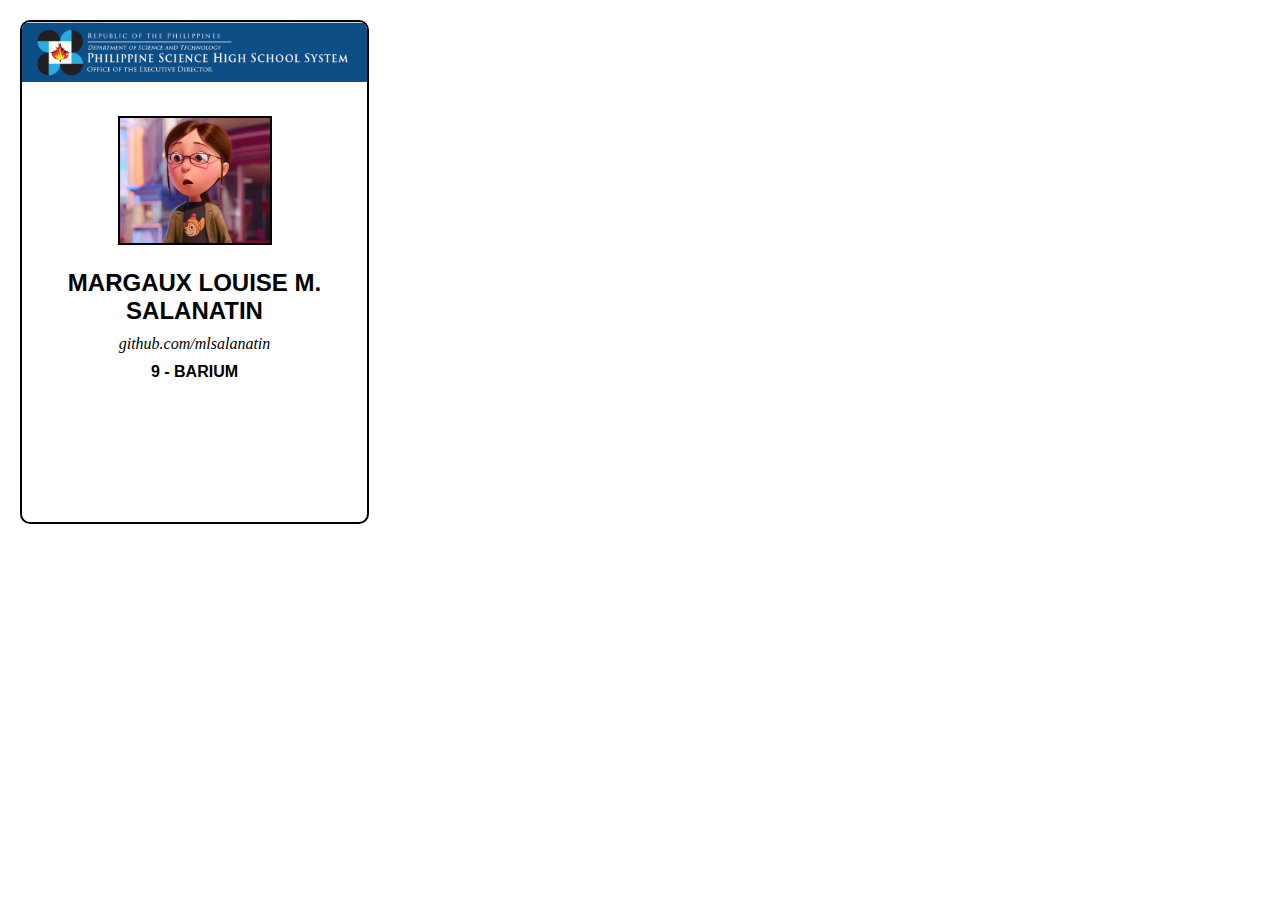
<file: index2.html>
<!DOCTYPE html>
<html lang="en">
<head>
    <meta charset="UTF-8">
    <meta name="viewport" content="width=device-width, initial-scale=1.0">
    <title>Document</title>
</head>
<style>
    body{
        margin: 0px;
        padding: 0px;
    }

    .container{
        margin: 20px;
        width: 345px;
        height: 500px;
        border-radius: 10px;
        padding: 0px;
    }

    #logo{
        border: 0px solid black;
        background-color: cornflowerblue; 
    }

    .center{
        text-align: center;
    }

    .name{
        font-family: Arial, Helvetica, sans-serif;
        font-weight: bold;
        font-size: x-large;
    }

    .photo{
        margin-bottom: 20px;
        margin-top: 20px;
        width: 150px;
        border: 2px solid black;
    }

    .username{
        font-style: italic;
        margin-top: 10px;
        margin-bottom: 10px;
    }

    .section{
        font-weight: bolder;
        font-family: Arial, Helvetica, sans-serif;      
    }
</style>
<body>
    <div class="card"></div>
    <div class="container" style="border: 2px solid black; overflow: hidden">
        <img src="Capture.PNG" style="margin-bottom: 10px;" width="100%" alt="pshslogo" id="logo">
        <div class="center">
            <img src="margo.jpg" class="photo" alt="">
            <div class="name">MARGAUX LOUISE M. SALANATIN</div>
            <div class="username">github.com/mlsalanatin</div>
            <div class="section">9 - BARIUM</div>
        </div>
    </div>
    
</body>
</html>
</file>
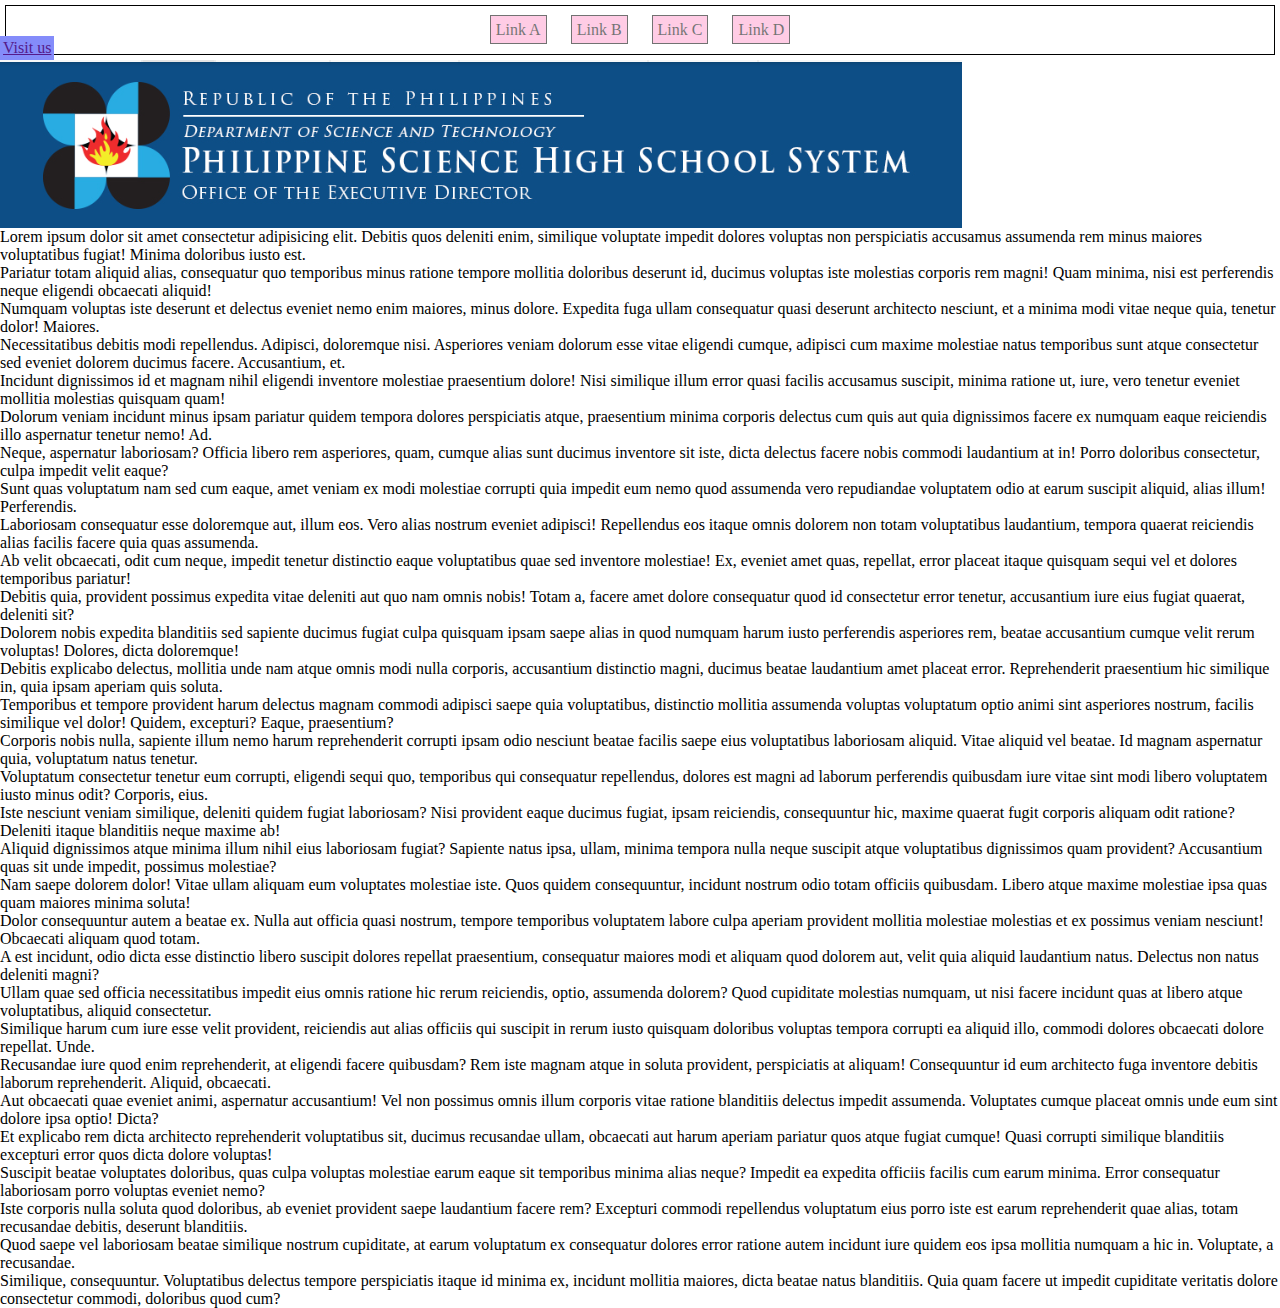
<file: index3.html>
<!DOCTYPE html>
<html lang="en">
<head>
    <meta charset="UTF-8">
    <meta name="viewport" content="width=device-width, initial-scale=1.0">
    <title>Document</title>
</head>
<body>
    <div class="navbar">
        <div id="links"><a href="#">Link A</a></div>
        <div id="links"><a href="#">Link B</a></div>
        <div id="links"><a href="#">Link C</a></div>
        <div id="links"><a href="#">Link D</a></div>
    </div>
    <link rel="stylesheet" href="styles2.css">
    <div class="banner">
        <a href="">Visit us</a></div>
        <p>Lorem ipsum dolor sit amet consectetur adipisicing elit. Debitis quos deleniti enim, similique voluptate impedit dolores voluptas non perspiciatis accusamus assumenda rem minus maiores voluptatibus fugiat! Minima doloribus iusto est.</p>
        <p>Pariatur totam aliquid alias, consequatur quo temporibus minus ratione tempore mollitia doloribus deserunt id, ducimus voluptas iste molestias corporis rem magni! Quam minima, nisi est perferendis neque eligendi obcaecati aliquid!</p>
        <p>Numquam voluptas iste deserunt et delectus eveniet nemo enim maiores, minus dolore. Expedita fuga ullam consequatur quasi deserunt architecto nesciunt, et a minima modi vitae neque quia, tenetur dolor! Maiores.</p>
        <p>Necessitatibus debitis modi repellendus. Adipisci, doloremque nisi. Asperiores veniam dolorum esse vitae eligendi cumque, adipisci cum maxime molestiae natus temporibus sunt atque consectetur sed eveniet dolorem ducimus facere. Accusantium, et.</p>
        <p>Incidunt dignissimos id et magnam nihil eligendi inventore molestiae praesentium dolore! Nisi similique illum error quasi facilis accusamus suscipit, minima ratione ut, iure, vero tenetur eveniet mollitia molestias quisquam quam!</p>
        <p>Dolorum veniam incidunt minus ipsam pariatur quidem tempora dolores perspiciatis atque, praesentium minima corporis delectus cum quis aut quia dignissimos facere ex numquam eaque reiciendis illo aspernatur tenetur nemo! Ad.</p>
        <p>Neque, aspernatur laboriosam? Officia libero rem asperiores, quam, cumque alias sunt ducimus inventore sit iste, dicta delectus facere nobis commodi laudantium at in! Porro doloribus consectetur, culpa impedit velit eaque?</p>
        <p>Sunt quas voluptatum nam sed cum eaque, amet veniam ex modi molestiae corrupti quia impedit eum nemo quod assumenda vero repudiandae voluptatem odio at earum suscipit aliquid, alias illum! Perferendis.</p>
        <p>Laboriosam consequatur esse doloremque aut, illum eos. Vero alias nostrum eveniet adipisci! Repellendus eos itaque omnis dolorem non totam voluptatibus laudantium, tempora quaerat reiciendis alias facilis facere quia quas assumenda.</p>
        <p>Ab velit obcaecati, odit cum neque, impedit tenetur distinctio eaque voluptatibus quae sed inventore molestiae! Ex, eveniet amet quas, repellat, error placeat itaque quisquam sequi vel et dolores temporibus pariatur!</p>
        <p>Debitis quia, provident possimus expedita vitae deleniti aut quo nam omnis nobis! Totam a, facere amet dolore consequatur quod id consectetur error tenetur, accusantium iure eius fugiat quaerat, deleniti sit?</p>
        <p>Dolorem nobis expedita blanditiis sed sapiente ducimus fugiat culpa quisquam ipsam saepe alias in quod numquam harum iusto perferendis asperiores rem, beatae accusantium cumque velit rerum voluptas! Dolores, dicta doloremque!</p>
        <p>Debitis explicabo delectus, mollitia unde nam atque omnis modi nulla corporis, accusantium distinctio magni, ducimus beatae laudantium amet placeat error. Reprehenderit praesentium hic similique in, quia ipsam aperiam quis soluta.</p>
        <p>Temporibus et tempore provident harum delectus magnam commodi adipisci saepe quia voluptatibus, distinctio mollitia assumenda voluptas voluptatum optio animi sint asperiores nostrum, facilis similique vel dolor! Quidem, excepturi? Eaque, praesentium?</p>
        <p>Corporis nobis nulla, sapiente illum nemo harum reprehenderit corrupti ipsam odio nesciunt beatae facilis saepe eius voluptatibus laboriosam aliquid. Vitae aliquid vel beatae. Id magnam aspernatur quia, voluptatum natus tenetur.</p>
        <p>Voluptatum consectetur tenetur eum corrupti, eligendi sequi quo, temporibus qui consequatur repellendus, dolores est magni ad laborum perferendis quibusdam iure vitae sint modi libero voluptatem iusto minus odit? Corporis, eius.</p>
        <p>Iste nesciunt veniam similique, deleniti quidem fugiat laboriosam? Nisi provident eaque ducimus fugiat, ipsam reiciendis, consequuntur hic, maxime quaerat fugit corporis aliquam odit ratione? Deleniti itaque blanditiis neque maxime ab!</p>
        <p>Aliquid dignissimos atque minima illum nihil eius laboriosam fugiat? Sapiente natus ipsa, ullam, minima tempora nulla neque suscipit atque voluptatibus dignissimos quam provident? Accusantium quas sit unde impedit, possimus molestiae?</p>
        <p>Nam saepe dolorem dolor! Vitae ullam aliquam eum voluptates molestiae iste. Quos quidem consequuntur, incidunt nostrum odio totam officiis quibusdam. Libero atque maxime molestiae ipsa quas quam maiores minima soluta!</p>
        <p>Dolor consequuntur autem a beatae ex. Nulla aut officia quasi nostrum, tempore temporibus voluptatem labore culpa aperiam provident mollitia molestiae molestias et ex possimus veniam nesciunt! Obcaecati aliquam quod totam.</p>
        <p>A est incidunt, odio dicta esse distinctio libero suscipit dolores repellat praesentium, consequatur maiores modi et aliquam quod dolorem aut, velit quia aliquid laudantium natus. Delectus non natus deleniti magni?</p>
        <p>Ullam quae sed officia necessitatibus impedit eius omnis ratione hic rerum reiciendis, optio, assumenda dolorem? Quod cupiditate molestias numquam, ut nisi facere incidunt quas at libero atque voluptatibus, aliquid consectetur.</p>
        <p>Similique harum cum iure esse velit provident, reiciendis aut alias officiis qui suscipit in rerum iusto quisquam doloribus voluptas tempora corrupti ea aliquid illo, commodi dolores obcaecati dolore repellat. Unde.</p>
        <p>Recusandae iure quod enim reprehenderit, at eligendi facere quibusdam? Rem iste magnam atque in soluta provident, perspiciatis at aliquam! Consequuntur id eum architecto fuga inventore debitis laborum reprehenderit. Aliquid, obcaecati.</p>
        <p>Aut obcaecati quae eveniet animi, aspernatur accusantium! Vel non possimus omnis illum corporis vitae ratione blanditiis delectus impedit assumenda. Voluptates cumque placeat omnis unde eum sint dolore ipsa optio! Dicta?</p>
        <p>Et explicabo rem dicta architecto reprehenderit voluptatibus sit, ducimus recusandae ullam, obcaecati aut harum aperiam pariatur quos atque fugiat cumque! Quasi corrupti similique blanditiis excepturi error quos dicta dolore voluptas!</p>
        <p>Suscipit beatae voluptates doloribus, quas culpa voluptas molestiae earum eaque sit temporibus minima alias neque? Impedit ea expedita officiis facilis cum earum minima. Error consequatur laboriosam porro voluptas eveniet nemo?</p>
        <p>Iste corporis nulla soluta quod doloribus, ab eveniet provident saepe laudantium facere rem? Excepturi commodi repellendus voluptatum eius porro iste est earum reprehenderit quae alias, totam recusandae debitis, deserunt blanditiis.</p>
        <p>Quod saepe vel laboriosam beatae similique nostrum cupiditate, at earum voluptatum ex consequatur dolores error ratione autem incidunt iure quidem eos ipsa mollitia numquam a hic in. Voluptate, a recusandae.</p>
        <p>Similique, consequuntur. Voluptatibus delectus tempore perspiciatis itaque id minima ex, incidunt mollitia maiores, dicta beatae natus blanditiis. Quia quam facere ut impedit cupiditate veritatis dolore consectetur commodi, doloribus quod cum?</p>
</body>
</html>
</file>
<file: styles2.css>
*{margin: 0px; padding: 0px;}
.navbar{
    margin: 5px;
    padding: 15px;
    border: 1px solid black;
    text-align: center;
}
#links{display: inline;}
#links a{
    text-decoration: none;
    margin: 10px;
    padding: 5px;
    border: 1px solid black;
    background-color: rgb(255, 163, 209);
    color: black;
    opacity: .55;
    transition: .4s;
}
#links a:hover{opacity: 1; transition: .4s;}

.banner{
    background-image: url(Capture.PNG);
    height: 168px;
    width: 962px;
    position: relative;
}
.banner a{
    position: absolute;
    padding: 3px;
    background-color: rgb(132, 140, 250);
    bottom: 100%;
}
</file>
